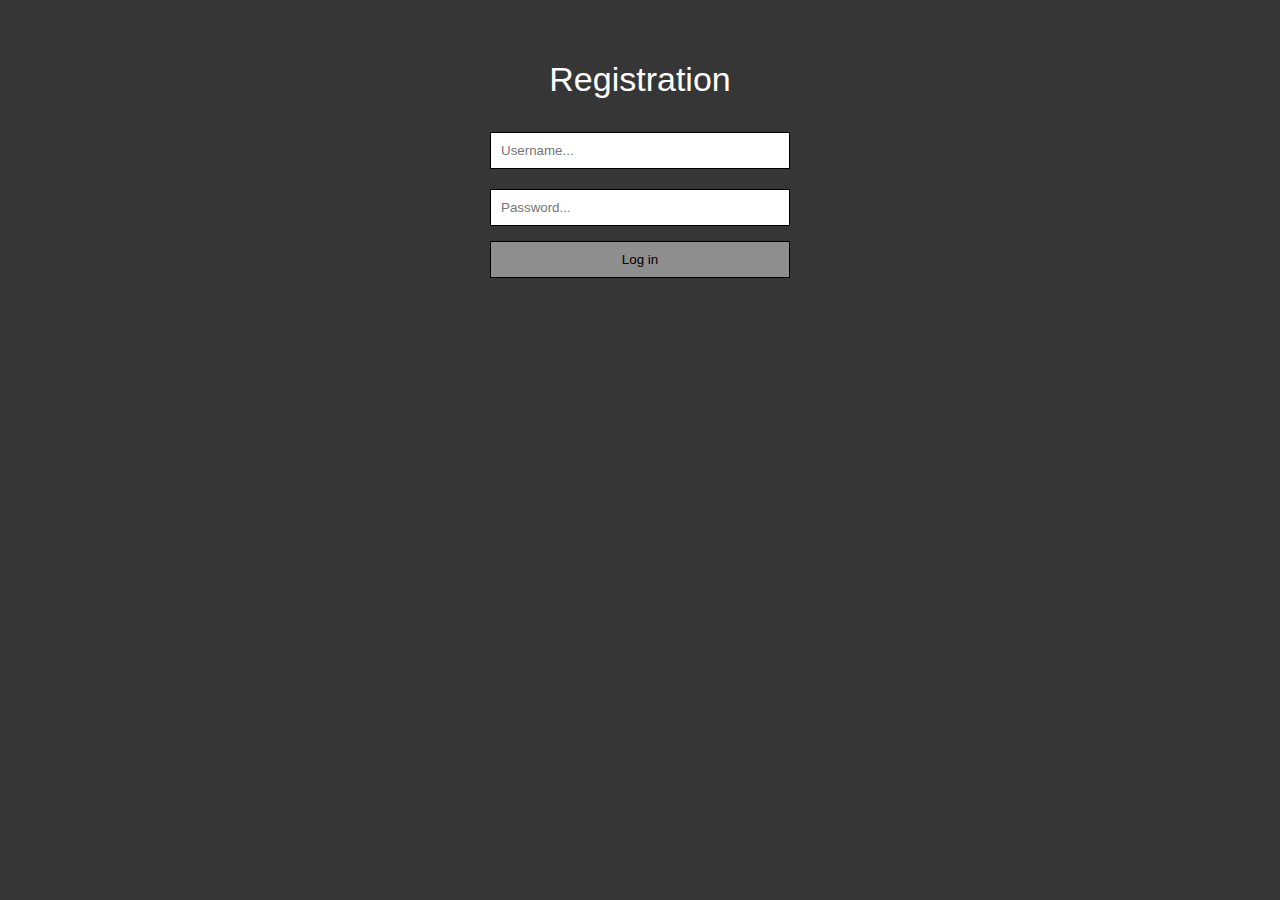
<file: assets/registration.html>
<title>Регистрация</title>
<body class="blat">
<h1 class="registration">Registration</h1>
<div class="login-form-container">
  <div class="login-form-inputs">
    <input type="text" placeholder="Username..." id="username">
    <input type="password" placeholder="Password..." id="password">
    <button class="button-registration" id="login-action">Log in</button>
  </div>
</div>
</body>


<script>
  const username = document.getElementById("username");
  const password = document.getElementById("password");

  document.getElementById("login-action").onclick = function () {
    let hasError = false;

    [username, password].forEach(item => {
      if (!item.value) {
        item.style.borderColor = "red";
        hasError = true;
      } else {
        item.style.borderColor = "";
      }
    });

    if (!hasError) {
      [username, password].forEach(item => {
        item.value = "";
      });
      alert("You have successfully logged in");
    }
  };
</script>

<style>
  .blat {
    color: #363636;
  }

  body {
    margin-top: 60px;
    background-color: #363636;
  }

  h1 {
    display: flex;
    justify-content: center;
    align-items: center;
    font: 300 34px "Ubuntu", sans-serif;
    color: #fff;
  }

  .login-form-container {
    display: flex;
    justify-content: center;
    align-items: center;
    margin-top: 20px;
  }

  .login-form-inputs {
    text-align: center;
    display: flex;
    flex-direction: column;
    align-items: center;
  }

  .login-form-inputs input[type="text"],
  .login-form-inputs input[type="password"],
  .login-form-inputs button {
    width: 300px;
    padding: 10px;
    margin: 10px;
    border: 1px solid #000;
  }

  .login-form-inputs .button-registration {
    width: 300px;
    padding: 10px;
    margin: 5px;
    background-color: #8E8E8E;
  }

</style>
</file>
